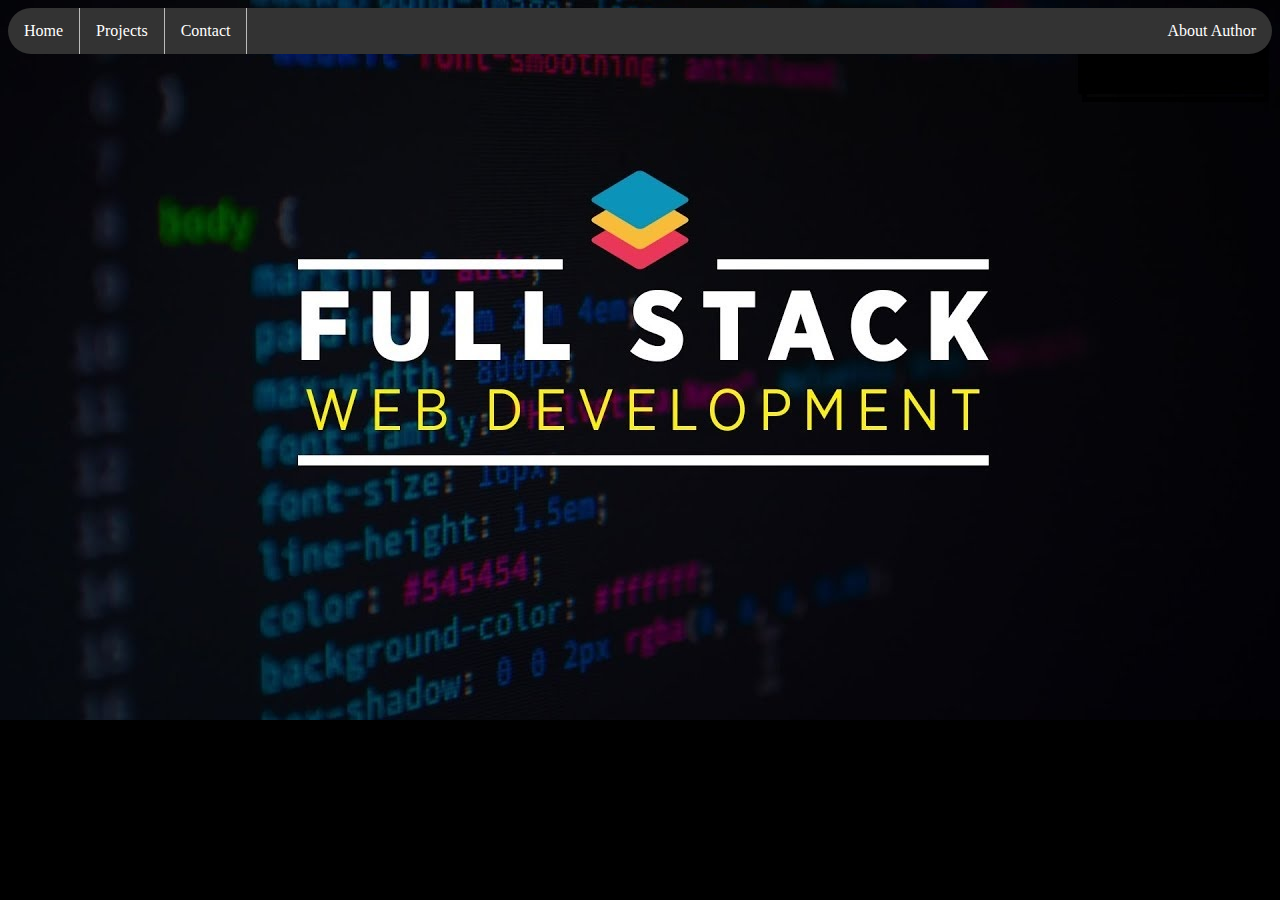
<file: index.html>
<!DOCTYPE html>
    <html class="index-bg">
    <head>
        <link rel="stylesheet" type="text/css" href="style.css">
    </head>
        <body>
            <ul>
                <li><a href="index.html">Home</a></li>
                <li><a href="projects.html">Projects</a></li>
                <li><a href="contact.html">Contact</a></li>
                <li style="float:right"><a class="active" href="about.html">About Author</a></li>
              </ul>



        </body>
</html>
</file>
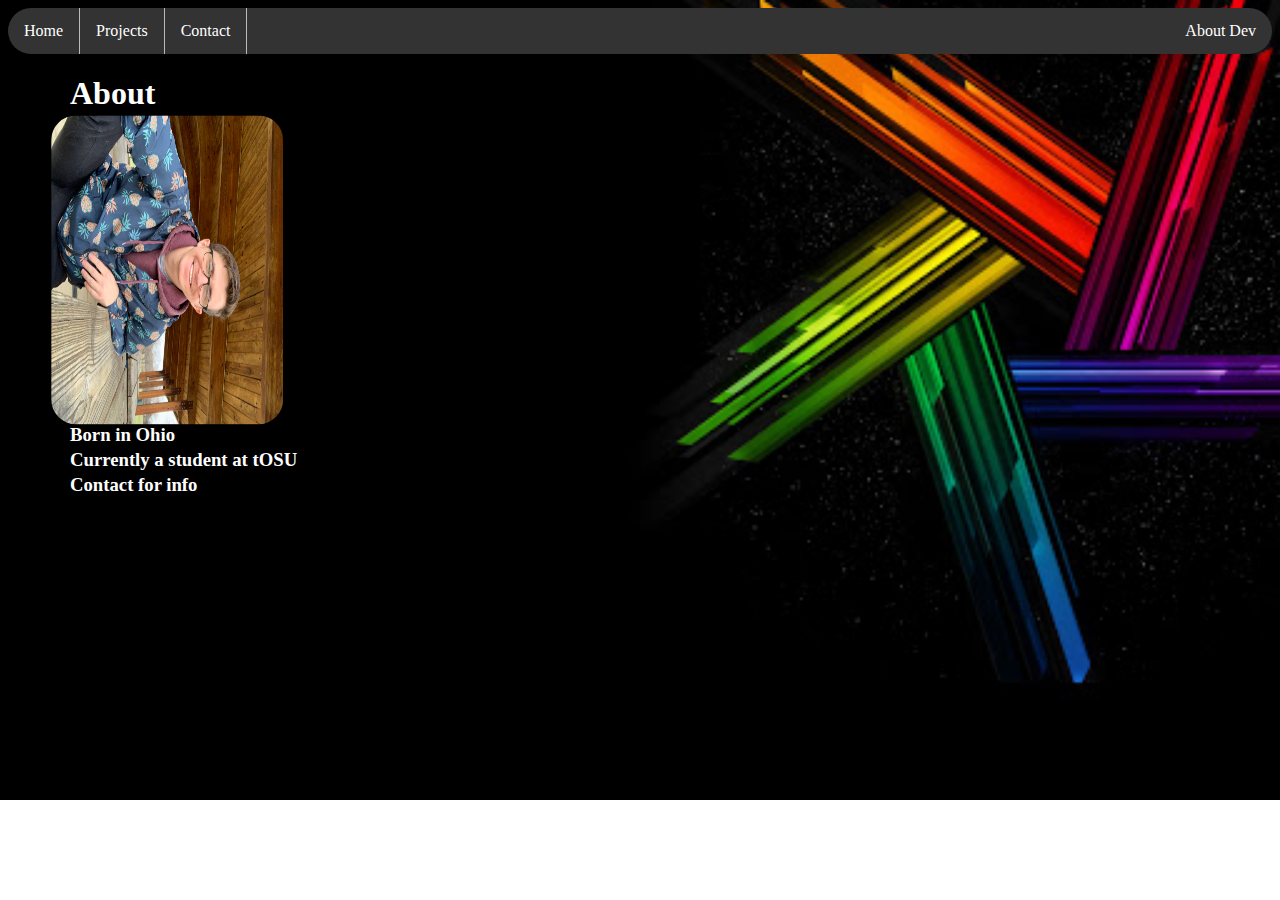
<file: about.html>
<!DOCTYPE html>
<html class="about-bg">
    <head>
        <title></title>
        <link rel="stylesheet" type="text/css" href="style.css">
    </head>
    <body>
        <ul>
            <li><a href="index.html">Home</a></li>
            <li><a href="projects.html">Projects</a></li>
            <li><a href="contact.html">Contact</a></li>
            <li style="float:right"><a class="active" href="about.html">About Dev</a></li>
          </ul>
        <h1 class="about">About</h1>
        <div class="container">
            <img src="IMG_0407.JPG" class="pro" alt="Author" style="float:left">
        </div>
        <h3 class="aboutp">Born in Ohio</h3>
        <h3 class="aboutj">Currently a student at tOSU</h3>
        <h3 class="abouta">Contact for info</h3>
    </body>
</html>
</file>
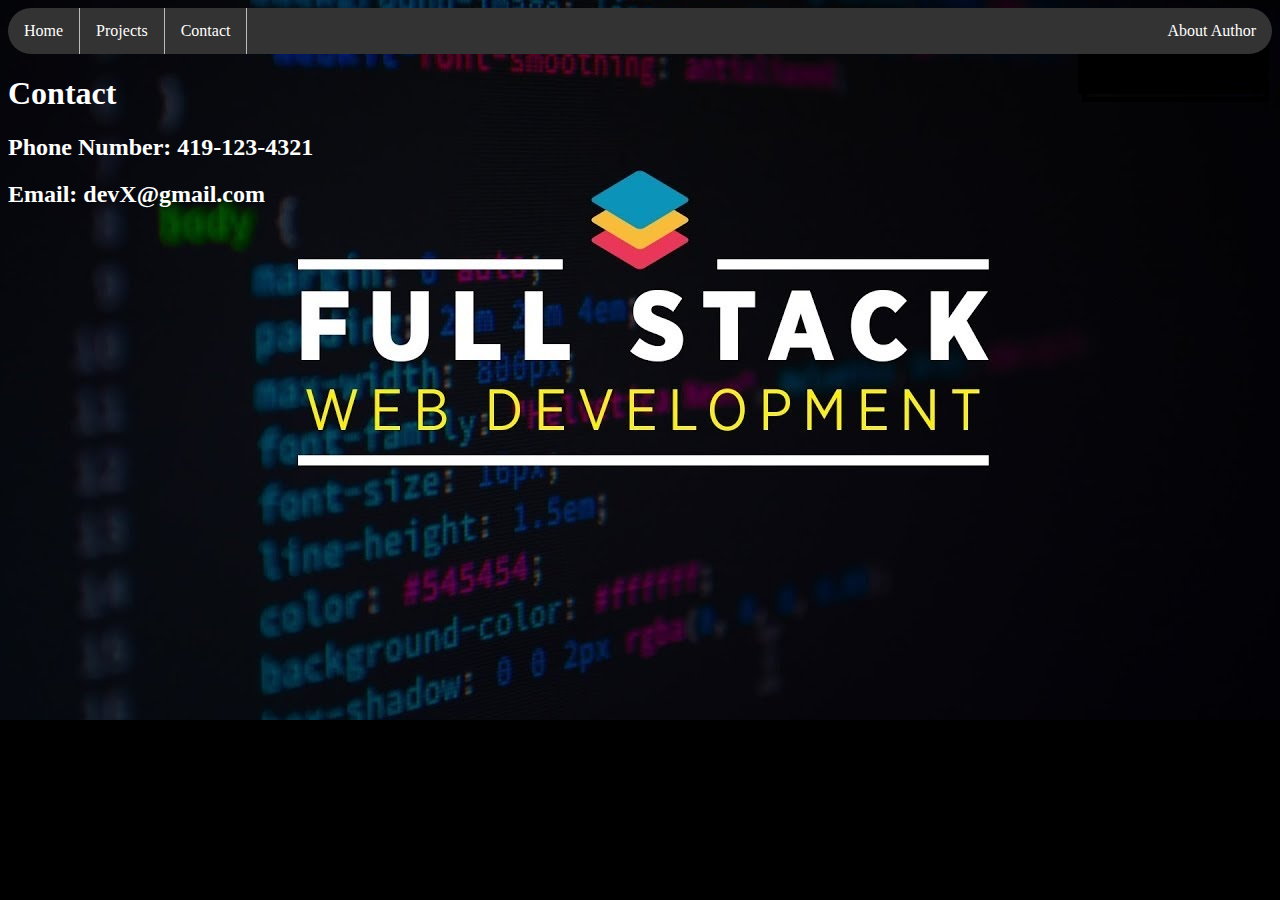
<file: contact.html>
<!DOCTYPE html>
<html class="index-bg">
    <head>
        <title></title>
        <link rel="stylesheet" type="text/css" href="style.css">
    </head>
    <body>
        <ul>
            <li><a href="index.html">Home</a></li>
            <li><a href="projects.html">Projects</a></li>
            <li><a href="contact.html">Contact</a></li>
            <li style="float:right"><a class="active" href="about.html">About Author</a></li>
          </ul>
        <table class="contacttable">
        <h1>Contact</h1>
        <h2 class="contactinfo">Phone Number: 419-123-4321</h2>
        <h2 class="contactinfo">Email: devX@gmail.com</h2>
        </table>
    </body>
</html>
</file>
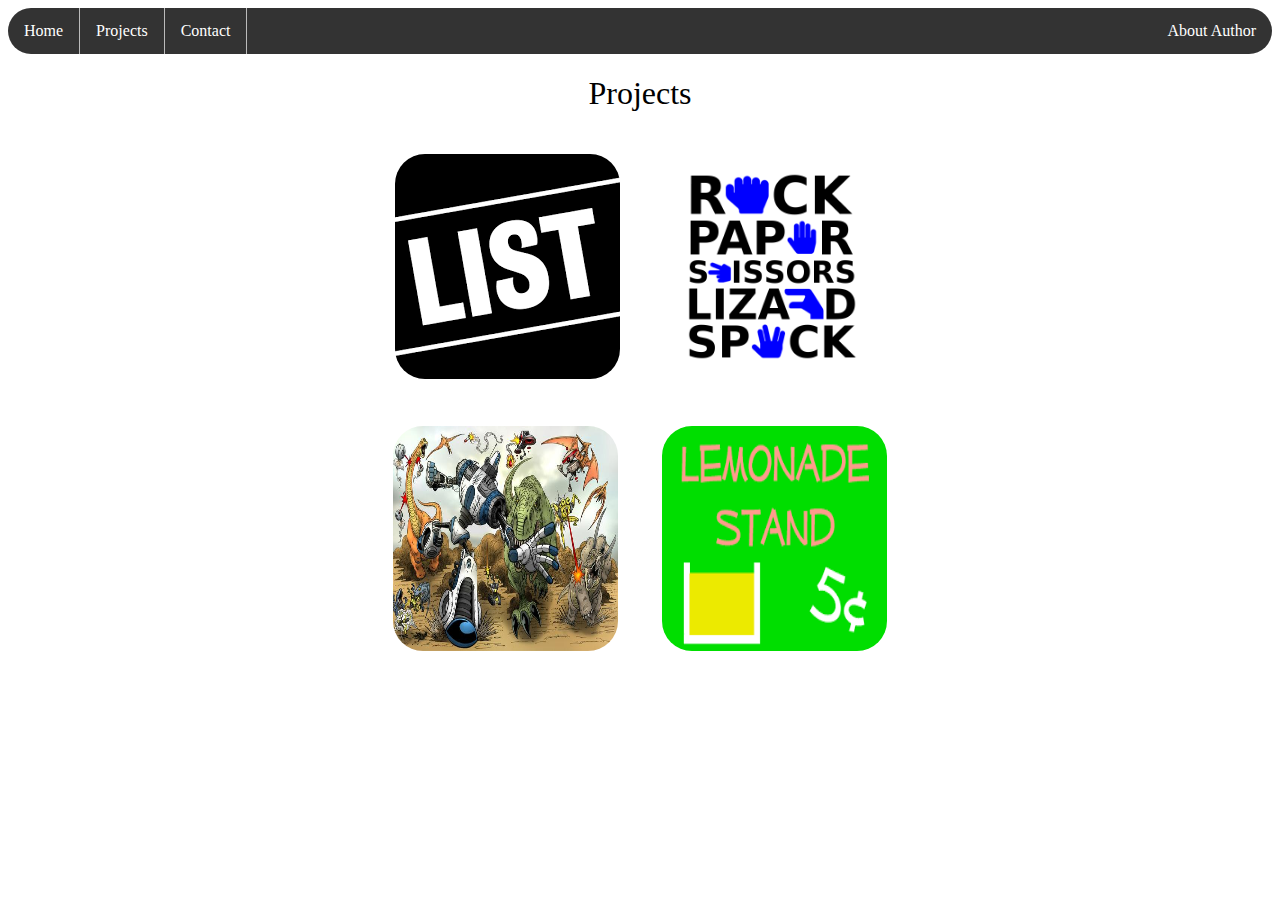
<file: projects.html>
<!DOCTYPE html>
<html class="project-bg">
    <head>
        <title></title>
        <link rel="stylesheet" type="text/css" href="style.css">
    </head>
    <body>
        <ul>
            <li><a href="index.html">Home</a></li>
            <li><a href="projects.html">Projects</a></li>
            <li><a href="contact.html">Contact</a></li>
            <li style="float:right"><a class="active" href="about.html">About Author</a></li>
          </ul>
          <center>
        <h1 class="projecttitle">Projects</h1>
        <table>
            <th>
                <a href="https://github.com/robpete/DinosAndRobots"><img src="robotsVdinos.jpg" class="rpsls" alt="" href=""></a>
                <a href="https://github.com/Birdmanbytheclaw/Lemonade-Stand"><img src="lemon.png" class="rpsls" alt=""></a>
            </th>
            <tr>
                <a href="https://github.com/robpete/Custom-List-Class-Project"><img src="list.png" class="rpsls"></a>
                <a href="https://github.com/robpete/RPSLS"><img src="rpsls.png" class="rpsls" alt="rpsls"></a>
            </tr>
            
        </table>
        </center>
    </body>
</html>
</file>
<file: style.css>
.index-bg{
    background-color: black;
    background-image: url('fsd.jpg');
    background-repeat: no-repeat;
    background-attachment: fill;
    background-size: cover;
}
.project-bg{
    background-image: url("https://cdn.hipwallpaper.com/i/10/50/Yb35SR.jpg");
    background-repeat: no-repeat;
    background-attachment: fill;
    background-size: cover;
}
.about-bg{
    background-image: url('backpro.jpg');
    background-repeat: no-repeat;
    background-attachment: fill;
    background-size: cover;
}
li{
    display: inline;
}
ul {
    list-style-type: none;
    margin: 0;
    padding: 0;
    overflow: hidden;
    background-color: #333;
    border-radius: 25px;
  }
li {
    float: left;
}
li a {
    display: block;
    color: white;
    text-align: center;
    padding: 14px 16px;
    text-decoration: none;
}
li a:hover {
    background-color: #111;
}
li {
    border-right: 1px solid #bbb;
}
li:last-child {
    border-right: none;
}
h1{
    color: white;
}
.container {
    position: relative;
}
  
.bottomleft {
    position: absolute;
    bottom: 8px;
    left: 16px;
    font-size: 18px;
}
.pro{
    height: 231.6px;
    width: 308.8px;
    transform:rotate(90deg);
    border-radius: 25px;
    position: absolute;
    top: 100px;
    left: 5px;
}
.projecttitle{
    font-weight: lighter;
    color: black;
}
.contactinfo{
    color: white;
    border-left: 100px;
}
.rpsls{
    width: 225px;
    height: 225px;
    padding: 20px;
    border-radius: 50px;
}
.about{
    position: absolute;
    left: 70px;
}
.aboutp{
    color: white;
    position: absolute;
    top: 405px;
    left: 70px;
}.aboutj{
    color: white;
    position: absolute;
    top: 430px;
    left: 70px;
}
.abouta{
    color: white;
    position: absolute;
    top: 455px;
    left: 70px;
}
.contacttable{
    color: cadetblue;
}
</file>
